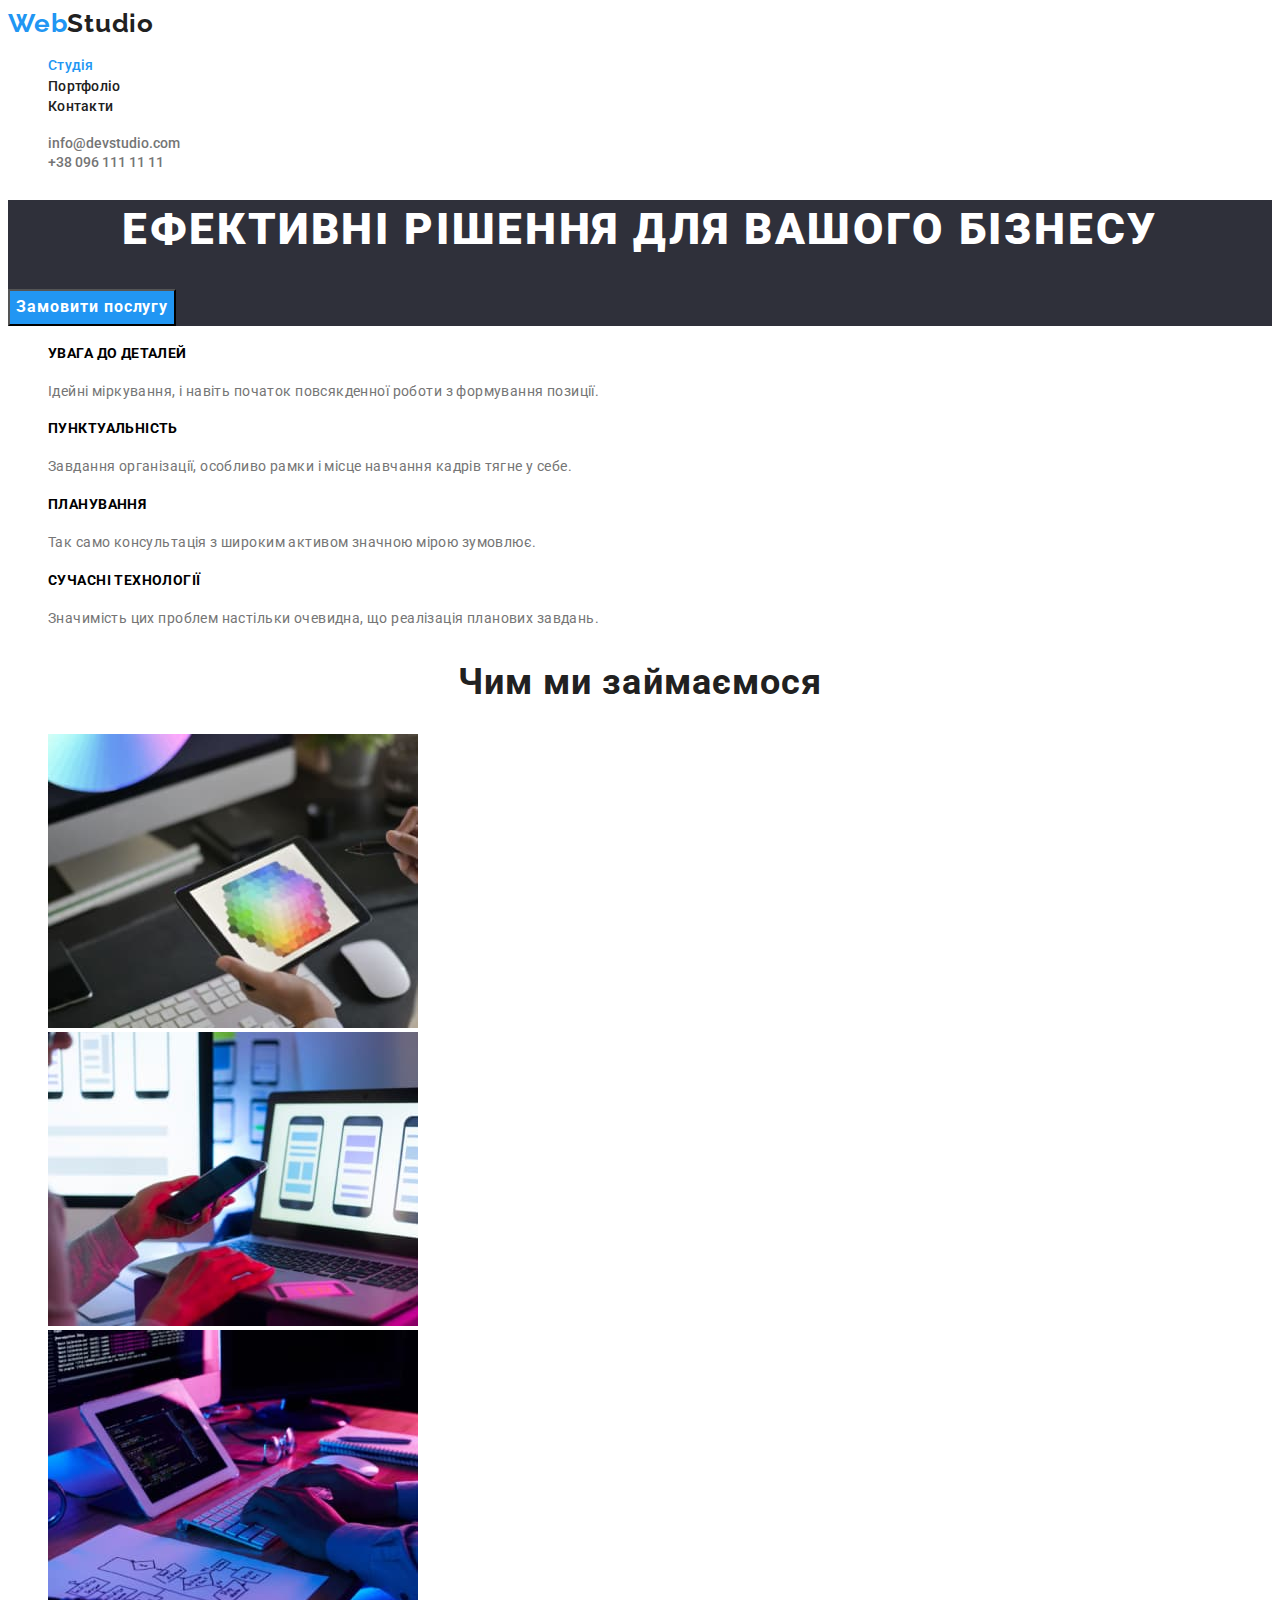
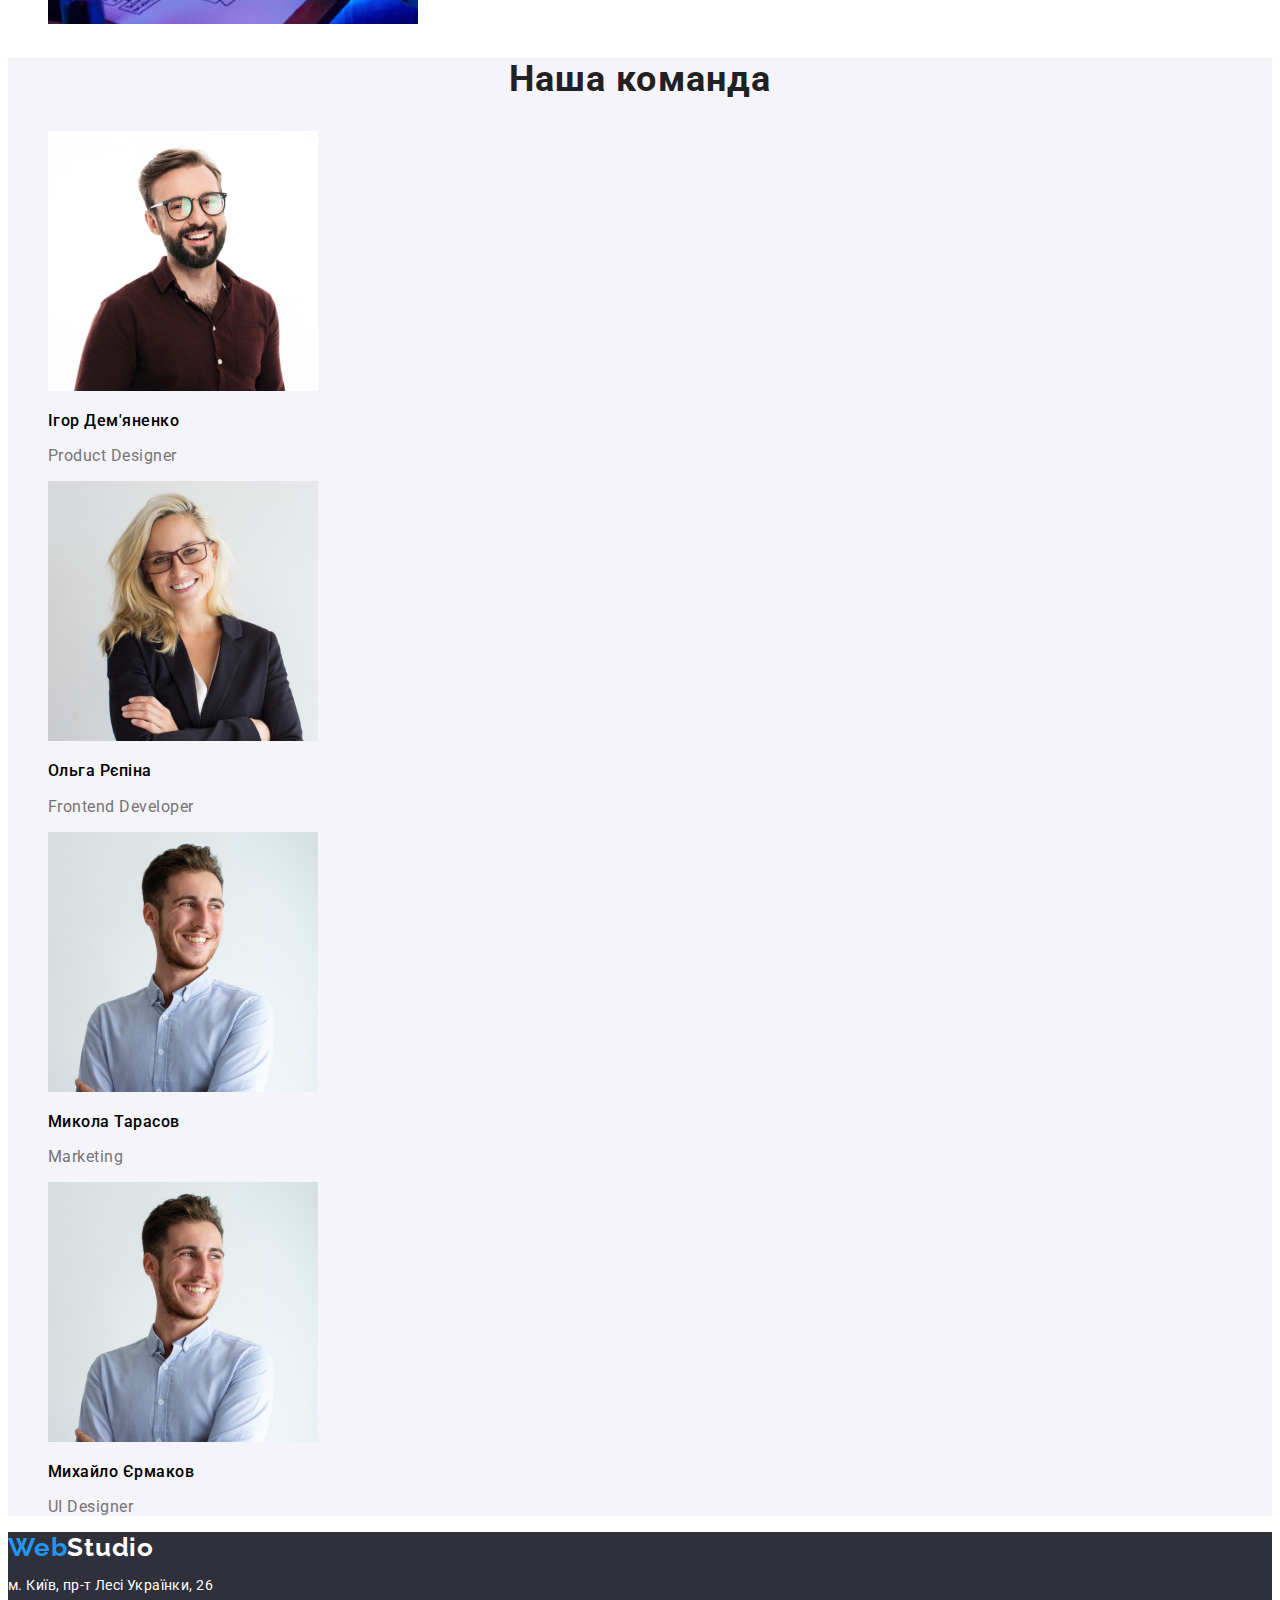
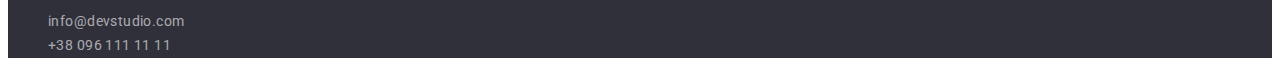
<file: index.html>
<!DOCTYPE html>
<html lang="ru">

<head>
    <meta charset="UTF-8">
    <meta http-equiv="X-UA-Compatible" content="IE=edge">
    <meta name="viewport" content="width=device-width, initial-scale=1.0">
    <link rel="preconnect" href="https://fonts.googleapis.com">
    <link rel="preconnect" href="https://fonts.gstatic.com" crossorigin>
    <link rel="stylesheet" href="css/styles.css">
    <link
        href="https://fonts.googleapis.com/css2?family=Raleway:wght@700&family=Roboto:wght@400;500;700;900&display=swap"
        rel="stylesheet">
    <title>WebStudio</title>
</head>

<body>
    <header class="header">
        <div class="container">
            <a href="/index.html" class="logo">
                <span>Web</span>Studio
            </a>
            <nav class="nav">
                <ul class="menu">
                    <li class="menu-item"><a href="#" class="menu-link studio">Студія</a></li>
                    <li class="menu-item"><a href="portfolio.html" class="menu-link">Портфоліо</a></li>
                    <li class="menu-item"><a href="#" class="menu-link">Контакти</a></li>
                </ul>
            </nav>
            <ul class="contacts">
                <li class="contacts-item"><a class="contacts-link"
                        href="mailto:info@devstudio.com">info@devstudio.com</a></li>
                <li class="contacts-item"><a class="contacts-link" href="tel:+380961111111">+38 096 111 11 11</a></li>
            </ul>
        </div>
    </header>
    <main class="main">
        <section class="offer">
            <div class="container">
                <h1 class="offer-title">Ефективні рішення для вашого бізнесу</h1>
                <button class="offer-btn" type="button">Замовити послугу</button>
            </div>
        </section>
        <section class="benefits">
            <div class="container">
                <ul class="benefits-list">
                    <li class="benefits-item">
                        <h3 class="benefits-head">УВАГА ДО ДЕТАЛЕЙ</h3>
                        <p class="benefits-text">Ідейні міркування, і навіть початок повсякденної роботи з
                            формування позиції.</p>
                    </li>
                    <li class="benefits-item">
                        <h3 class="benefits-head">ПУНКТУАЛЬНІСТЬ</h3>
                        <p class="benefits-text">Завдання організації, особливо рамки і місце навчання кадрів
                            тягне у себе.</p>
                    </li>

                    <li class="benefits-item">
                        <h3 class="benefits-head">ПЛАНУВАННЯ</h3>
                        <p class="benefits-text">Так само консультація з широким активом значною мірою зумовлює.
                        </p>
                    </li>
                    <li class="benefits-item">
                        <h3 class="benefits-head">СУЧАСНІ ТЕХНОЛОГІЇ</h3>
                        <p class="benefits-text">Значимість цих проблем настільки очевидна, що реалізація планових
                            завдань.</p>
                    </li>
                </ul>
            </div>
        </section>
        <section class="about">
            <div class="container">
                <h2 class="about-title">Чим ми займаємося</h2>
                <ul class="about-list">
                    <li class="about-item"><img class="about-img" width="370" src="images/about-img1.jpg" alt="about">
                    </li>
                    <li class="about-item"><img class="about-img" width="370" src="images/about-img2.jpg" alt="about">
                    </li>
                    <li class="about-item"><img class="about-img" width="370" src="images/about-img3.jpg" alt="about">
                    </li>
                </ul>
            </div>
        </section>
        <section class="team">
            <div class="container">
                <h2 class="team-title">Наша команда</h2>
                <ul class="team-list">
                    <li class="team-item">
                        <img class="team-img" width="270" src="images/team-img1.jpg" alt="team">
                        <h3 class="team-name">Ігор Дем'яненко</h3>
                        <p class="team-position">Product Designer</p>
                    </li>
                    <li class="team-item">
                        <img class="team-img" width="270" src="images/team-img2.jpg" alt="team">
                        <h3 class="team-name">Ольга Рєпіна</h3>
                        <p class="team-position">Frontend Developer</p>
                    </li>
                    <li class="team-item">
                        <img class="team-img" width="270" src="images/team-img3.jpg" alt="team">
                        <h3 class="team-name">Микола Тарасов</h3>
                        <p class="team-position">Marketing</p>
                    </li>
                    <li class="team-item">
                        <img class="team-img" width="270" src="images/team-img3.jpg" alt="team">
                        <h3 class="team-name">Михайло Єрмаков</h3>
                        <p class="team-position">UI Designer</p>
                    </li>
                </ul>
            </div>
        </section>
    </main>
    <footer class="footer">
        <div class="container">
            <a href="#" class="logo">
                <span>Web</span>Studio
            </a>
            <address class="footer-address">
                <p>м. Київ, пр-т Лесі Українки, 26</p>
                <ul class="contacts">
                    <li><a class="footer-contacts-link" href="mailto:info@devstudio.com">info@devstudio.com</a></li>
                    <li><a class="footer-contacts-link" href="tel:+380961111111">+38 096 111 11 11</a></li>
                </ul>
            </address>
        </div>
    </footer>
</body>

</html>
</file>
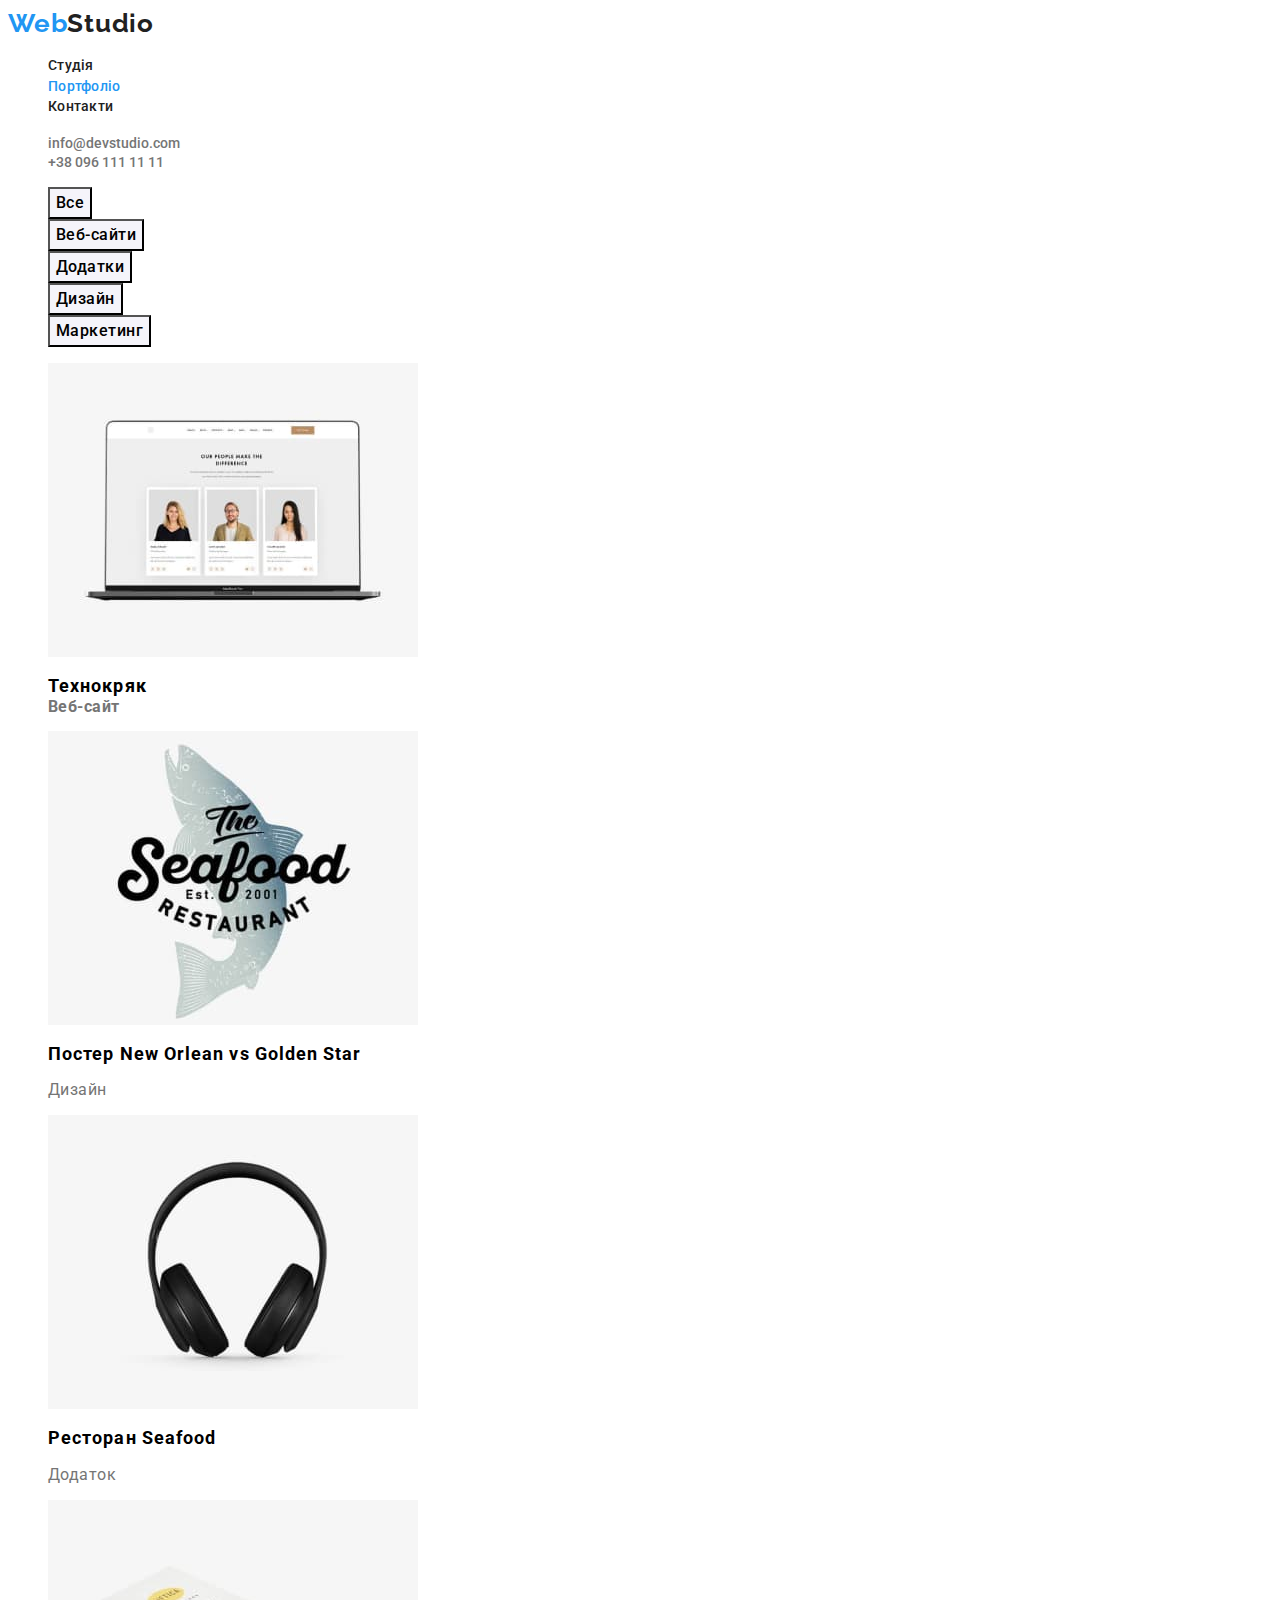
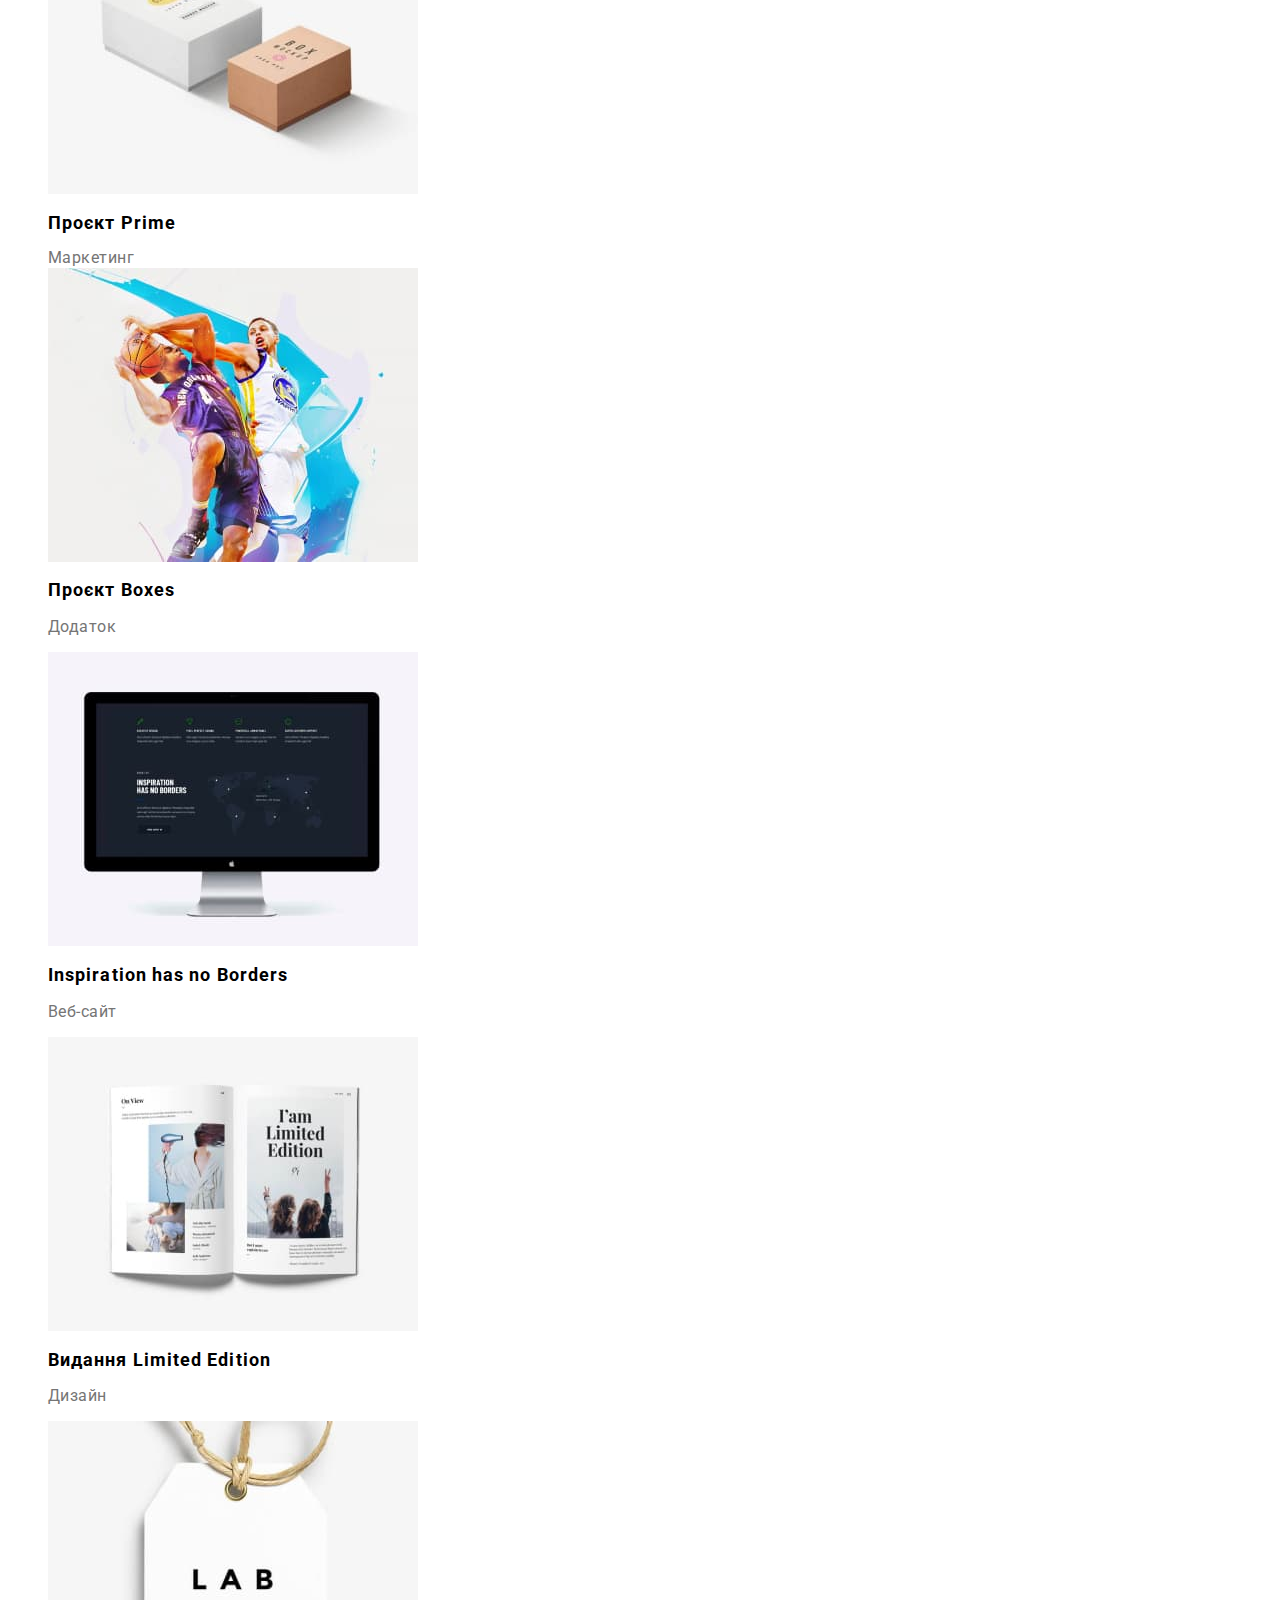
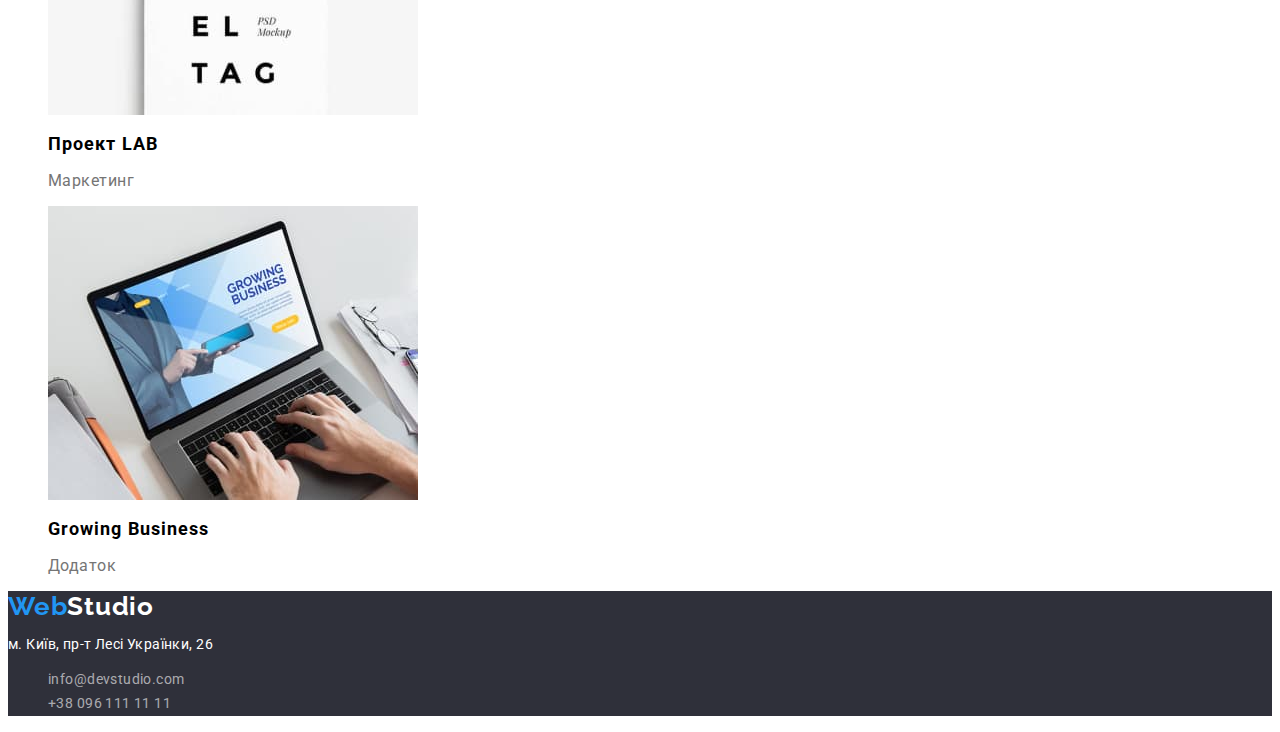
<file: portfolio.html>
<!DOCTYPE html>
<html lang="ru">

<head>
    <meta charset="UTF-8">
    <meta http-equiv="X-UA-Compatible" content="IE=edge">
    <meta name="viewport" content="width=device-width, initial-scale=1.0">
    <link rel="preconnect" href="https://fonts.googleapis.com">
    <link rel="preconnect" href="https://fonts.gstatic.com" crossorigin>
    <link rel="stylesheet" href="css/styles.css">
    <link
        href="https://fonts.googleapis.com/css2?family=Raleway:wght@700&family=Roboto:wght@400;500;700;900&display=swap"
        rel="stylesheet">
    <title>WebStudio</title>
</head>

<body>
    <header class="header">
        <div class="container">
            <a href="/index.html" class="logo">
                <span>Web</span>Studio
            </a>
            <nav class="nav">
                <ul class="menu">
                    <li class="menu-item"><a href="index.html" class="menu-link">Студія</a></li>
                    <li class="menu-item"><a href="#" class="menu-link portfolio">Портфоліо</a></li>
                    <li class="menu-item"><a href="#" class="menu-link">Контакти</a></li>
                </ul>
            </nav>
            <ul class="contacts">
                <li class="contacts-item"><a class="contacts-link"
                        href="mailto:info@devstudio.com">info@devstudio.com</a></li>
                <li class="contacts-item"><a class="contacts-link" href="tel:+380961111111">+38 096 111 11 11</a></li>
            </ul>
        </div>
    </header>
    <main class="main">
        <section class="filters">
            <ul class="filters-list">
                <li class="filters-item">
                    <button type="button" class="filters-btn">Все</button>
                </li>
                <li class="filters-item">
                    <button type="button" class="filters-btn">Веб-сайти</button>
                </li>
                <li class="filters-item">
                    <button type="button" class="filters-btn">Додатки</button>
                </li>
                <li class="filters-item">
                    <button type="button" class="filters-btn">Дизайн</button>
                </li>
                <li class="filters-item">
                    <button type="button" class="filters-btn">Маркетинг</button>
                </li>
            </ul>
            <ul class="filters-grid">
                <li class="filters-item">
                    <div class="filters-img"><img src="images/filters-img1.jpg" width="370" alt="Технокряк"></div>
                    <h2 class="filters-name">Технокряк</div>
                        <div class="filters-type">Веб-сайт</div>
                </li>
                <li class="filters-item">
                    <div class="filters-img"><img src="images/filters-img3.jpg" width="370"
                            alt="Постер New Orlean vs Golden Star">
                    </div>
                    <h2 class="filters-name">Постер New Orlean vs Golden Star</h2>
                    <p class="filters-type">Дизайн</p>
                </li>
                <li class="filters-item">
                    <div class="filters-img"><img src="images/filters-img4.jpg" width="370" alt="Ресторан Seafood">
                    </div>
                    <h2 class="filters-name">Ресторан Seafood</h2>
                    <p class="filters-type">Додаток</p>
                </li>
                <li class="filters-item">
                    <div class="filters-img"><img src="images/filters-img5.jpg" width="370" alt="Проєкт Prime"></div>
                    <h2 class="filters-name">Проєкт Prime</h2>
                    <div class="filters-type">Маркетинг</div>
                </li>
                <li class="filters-item">
                    <div class="filters-img"><img src="images/filters-img2.jpg" width="370" alt="Проєкт Boxes"></div>
                    <h2 class="filters-name">Проєкт Boxes</h2>
                    <p class="filters-type">Додаток</p>
                </li>
                <li class="filters-item">
                    <div class="filters-img"><img src="images/filters-img6.jpg" width="370"
                            alt="Inspiration has no Borders"></div>
                    <h2 class="filters-name">Inspiration has no Borders</h2>
                    <p class="filters-type">Веб-сайт</p>
                </li>
                <li class="filters-item">
                    <div class="filters-img"><img src="images/filters-img7.jpg" width="370"
                            alt="Видання Limited Edition"></div>
                    <h2 class="filters-name">Видання Limited Edition</h2>
                    <p class="filters-type">Дизайн</p>
                </li>
                <li class="filters-item">
                    <div class="filters-img"><img src="images/filters-img8.jpg" width="370" alt="Проект LAB"></div>
                    <h2 class="filters-name">Проект LAB</h2>
                    <p class="filters-type">Маркетинг</p>
                </li>
                <li class="filters-item">
                    <div class="filters-img"><img src="images/filters-img9.jpg" width="370" alt="Growing Business">
                    </div>
                    <h2 class="filters-name">Growing Business</h2>
                    <p class="filters-type">Додаток</p>
                </li>
            </ul>
        </section>

    </main>
    <footer class="footer">
        <div class="container">
            <a href="#" class="logo">
                <span>Web</span>Studio
            </a>
            <address class="footer-address">
                <p>м. Київ, пр-т Лесі Українки, 26</p>
                <ul class="contacts">
                    <li><a class="footer-contacts-link" href="mailto:info@devstudio.com">info@devstudio.com</a></li>
                    <li><a class="footer-contacts-link" href="tel:+380961111111">+38 096 111 11 11</a></li>
                </ul>
            </address>
        </div>
    </footer>
</body>

</html>
</file>
<file: css/styles.css>
:root {
  --accent-color: #2196f3;
  --main-text-color: #212121;
  --secondary-text-color: #757575;
  --main-bg-color: #2f303a;
  --grey-color: #f5f4fa;
  --white-color: #fff;
}

body {
  font-family: "Roboto", sans-serif;
}

/* header */

.logo {
  font-family: "Raleway";
  font-weight: 700;
  font-size: 26px;
  line-height: 1.19;
  letter-spacing: 0.03em;
  text-decoration: none;
  color: var(--main-text-color);
}

.logo span {
  color: var(--accent-color);
}

.menu {
  list-style: none;
}

.menu-link {
  font-weight: 500;
  font-size: 14px;
  line-height: 1.4;
  letter-spacing: 0.02em;
  text-decoration: none;
  color: var(--main-text-color);
}

.menu-link.studio,
.menu-link.portfolio {
  color: var(--accent-color);
}

.menu-link:focus,
.menu-link:hover {
  color: var(--accent-color);
}

.contacts {
  list-style: none;
}

.contacts-link {
  color: var(--secondary-text-color);
  text-decoration: none;
  font-weight: 500;
  font-size: 14px;
}

.contacts-link:hover {
  color: var(--accent-color);
}

/* main */

.offer {
  background-color: var(--main-bg-color);
}

.offer-title {
  font-weight: 900;
  font-size: 44px;
  line-height: 1.36;
  text-align: center;
  letter-spacing: 0.06em;
  text-transform: uppercase;
  color: var(--white-color);
}

.offer-btn {
  font-weight: 700;
  font-size: 16px;
  line-height: 1.88;
  text-align: center;
  letter-spacing: 0.06em;
  color: var(--white-color);
  font-family: inherit;
  background-color: var(--accent-color);
  cursor: pointer;
}

.offer-btn:hover {
  background-color: #188ce8;
}

/* benefits */

.benefits-list {
  list-style: none;
}

.benefits-head {
  font-weight: 700;
  font-size: 14px;
  line-height: 1.71;
  letter-spacing: 0.03em;
  text-transform: uppercase;
}

.benefits-text {
  font-size: 14px;
  line-height: 1.71;
  letter-spacing: 0.03em;
  color: var(--secondary-text-color);
}

/* about */

.about-title {
  font-weight: 700;
  font-size: 36px;
  line-height: 1.2;
  text-align: center;
  letter-spacing: 0.03em;
  color: var(--main-text-color);
}

.about-list {
  list-style: none;
}

/* team */
.team {
  background-color: var(--grey-color);
}

.team-list {
  list-style: none;
}

.team-title {
  font-weight: 700;
  font-size: 36px;
  line-height: 1.2;
  text-align: center;
  letter-spacing: 0.03em;
  color: var(--main-text-color);
}

.team-name {
  font-weight: 500;
  font-size: 16px;
  line-height: 1.2;
  letter-spacing: 0.03em;
}

.team-position {
  font-size: 16px;
  line-height: 1.2;
  letter-spacing: 0.03em;
  color: var(--secondary-text-color);
}

/* portfolio page */

.filters-list {
  list-style: none;
}

.filters-item {
  border-radius: 4px;
}

.filters-item:last-child {
  margin-right: 0;
}

.filters-grid {
  list-style: none;
}

.filters-btn {
  font-weight: 500;
  font-size: 16px;
  line-height: 1.63;
  letter-spacing: 0.03em;
  font-family: inherit;
  background-color: var(--grey-color);
  cursor: pointer;
}

.filters-btn:hover {
  background-color: var(--accent-color);
  color: var(--white-color);
}

.filters-name {
  font-weight: 700;
  font-size: 18px;
  line-height: 1.14;
  letter-spacing: 0.06em;
}

.filters-type {
  font-size: 16px;
  line-height: 1.2;
  letter-spacing: 0.03em;
  color: var(--secondary-text-color);
}

/* footer */

.footer {
  background-color: var(--main-bg-color);
}

.footer .logo {
  color: var(--white-color);
}

.footer-address p,
.footer-address a {
  font-style: normal;
}
.footer-address p {
  font-size: 14px;
  line-height: 1.2;
  color: var(--white-color);
  letter-spacing: 0.03em;
}

.footer-contacts-link {
  font-size: 14px;
  line-height: 1.7;
  letter-spacing: 0.03em;
  color: rgba(255, 255, 255, 0.6);
  text-decoration: none;
}

.footer-contacts-link:hover {
  color: var(--white-color);
}
</file>
